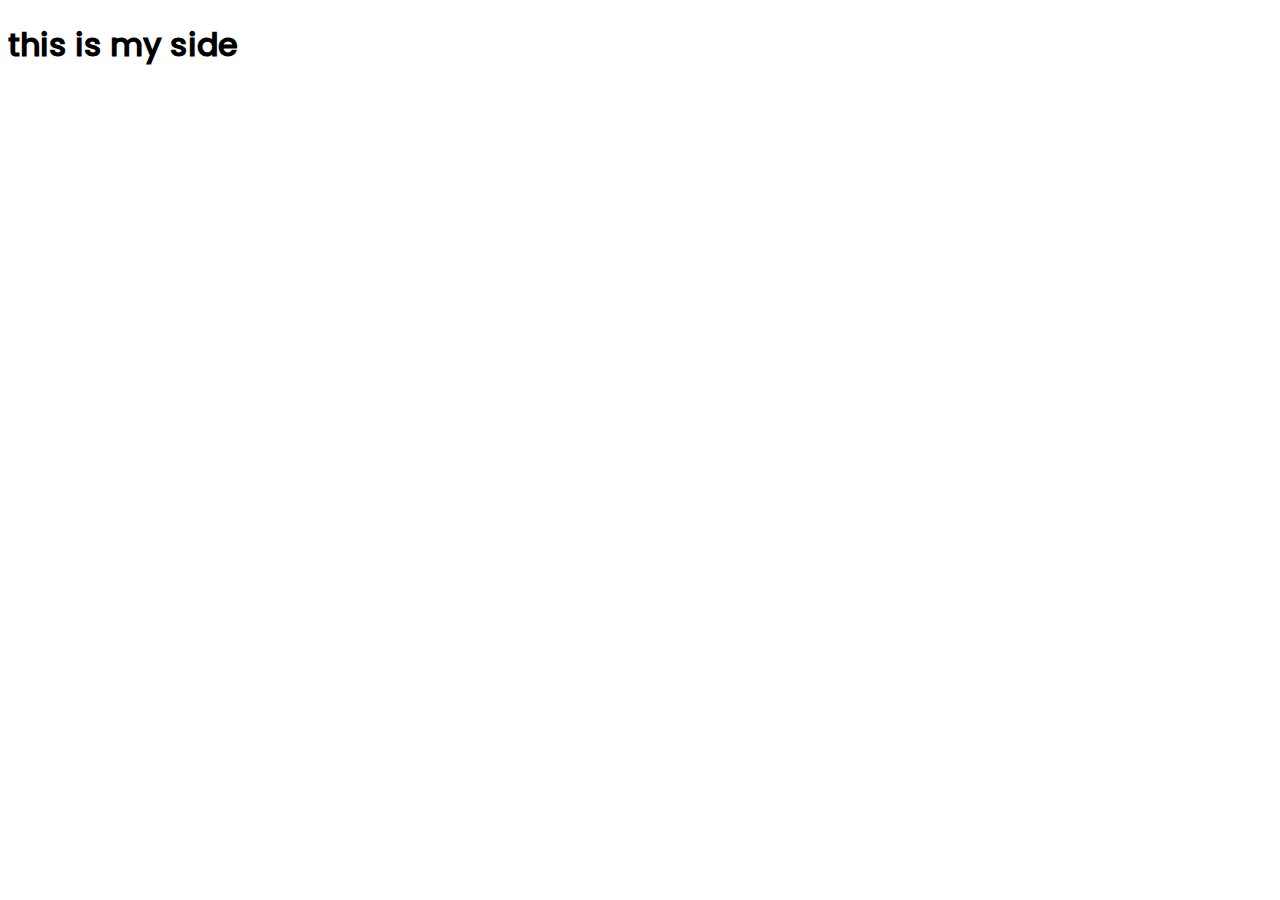
<file: index.html>
<!DOCTYPE html>
<html lang="en">
<head>
    <meta charset="UTF-8">
    <meta name="viewport" content="width=device-width, initial-scale=1.0">
    <title>Title</title>
    <style>
        @font-face {
            font-family: Poppins;
            src: url(./Poppins/Poppins-Medium.ttf);
        }

        h1 {
            font-family: Poppins;
        }

    </style>
</head>
<body>
    <h1>this is my side</h1>
</body>
</html>
</file>
